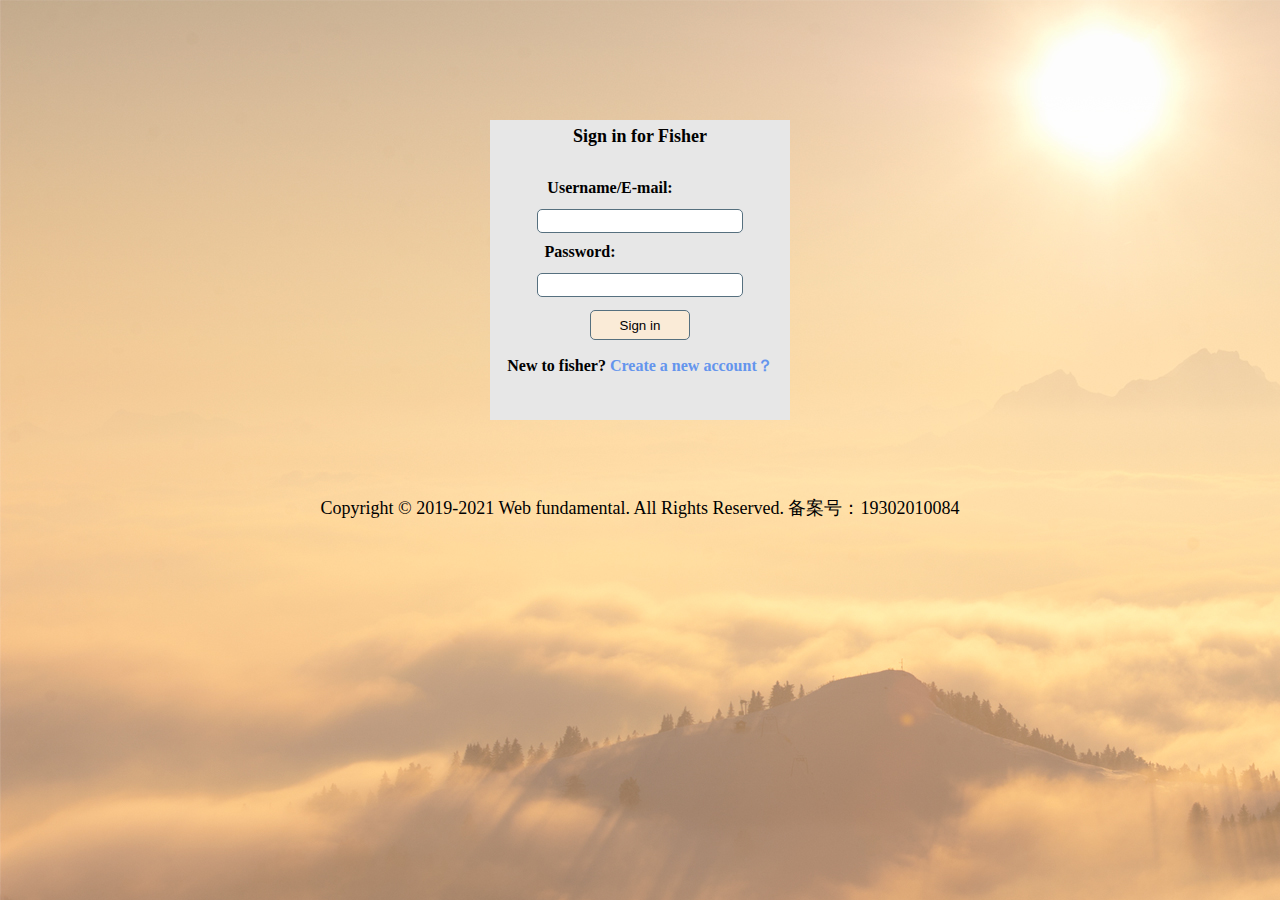
<file: webpages/login.html>
<!DOCTYPE html>
<html lang="en">
<head>
    <meta charset="UTF-8">
    <meta name="viewport" content="width=device-width, initial-scale=1.0,maximum-scale=1.0,minimum-scale=1.0,user-scalable=0">

    <title>登录</title>
    <link href="../css/reset.css" rel="stylesheet" type="text/css">
    <link href="../css/login.css" rel="stylesheet" type="text/css">
</head>
<body>
<section class="index">
    <h2>Sign in for Fisher</h2>
    <div>
        <form action="../php/login.php" name="form1" method="post" >
        <p>
            <span class="label1">Username/E-mail:</span><br>
            <input type="text" name="username" required>
        </p>
        <p>
            <span class="label2">Password:</span><br>
            <input type="password" name="password" required>
        </p>
        <p>
            <input type="submit" value="Sign in" name="login" >
        </p>
        </form>
    <small>
        <span>New to fisher?</span>
        <span><a href="register.html">Create a new account？</a></span>
    </small>
    </div>
</section>
<footer>
    Copyright © 2019-2021 Web fundamental. All Rights Reserved. 备案号：19302010084
</footer>
</body>
</html>
</file>
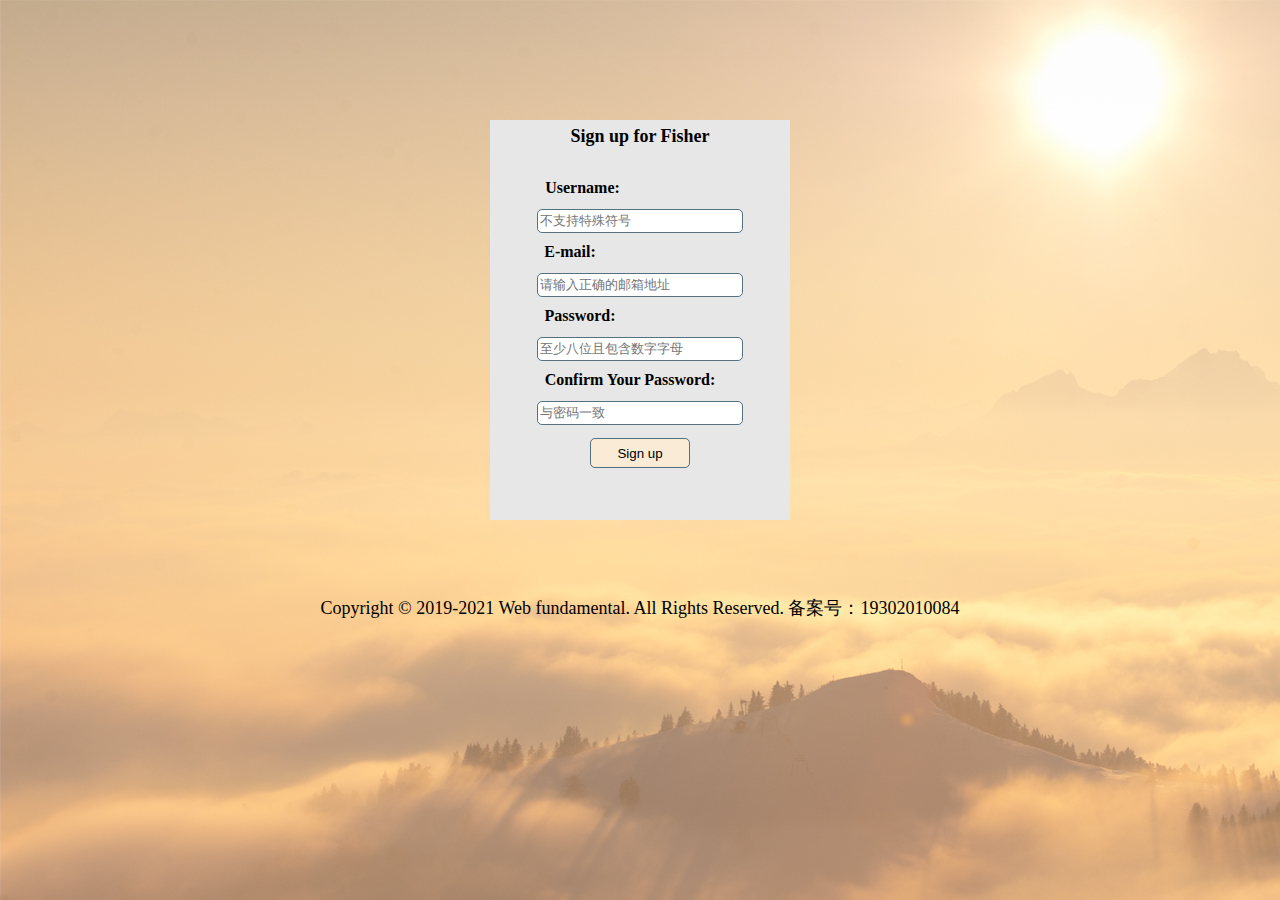
<file: webpages/register.html>
<!DOCTYPE html>
<html lang="en">
<head>
    <meta charset="UTF-8">
    <meta name="viewport" content="width=device-width, initial-scale=1.0,maximum-scale=1.0,minimum-scale=1.0,user-scalable=0">
    <title>注册</title>
    <link href="../css/reset.css" rel="stylesheet" type="text/css">
    <link href="../css/login.css" rel="stylesheet" type="text/css">
</head>
<body>
<section class="register">
    <h2>Sign up for Fisher</h2>
    <div>
        <form action="../php/register.php" method="post">
        <p>
            <span class="label5">Username:</span><br>
            <input type="text" name="username" id="username" required pattern="^[a-zA-Z0-9]([a-zA-Z0-9-_.])+$" placeholder="不支持特殊符号"><br>
        </p>
        <p>
            <span class="label3">E-mail:</span><br>
            <input type="text" name="email" id="email" required pattern="^[a-zA-Z0-9]([a-zA-Z0-9-_])+@([a-zA-Z0-9-_])+\.([a-zA-Z0-9-_.]+)" placeholder="请输入正确的邮箱地址">
        </p>
        <p>
            <span class="label2">Password:</span><br>
            <input type="password" name="password"  id="password" required pattern="^(?=.*[A-Za-z])(?=.*\d)[A-Za-z\d]{8,}$" placeholder="至少八位且包含数字字母">
        </p>
        <p>
            <span class="label4">Confirm Your Password:</span><br>
            <input type="password" name="confirm" id="confirm" required placeholder="与密码一致">
        </p>
        <p>
            <input type="submit" name="submit" value="Sign up" id="submit">
        </p>
        </form>

    </div>

</section>
<footer>
    Copyright © 2019-2021 Web fundamental. All Rights Reserved. 备案号：19302010084
</footer>
</body>
</html>
</file>
<file: css/login.css>
body{
    text-align: center;
    color: black;
    margin: 0;
    padding: 100px;
    line-height: 2em;
    background-image: url("../images/背景.jpg");
}
div{
    text-align: center;
    color: black;
    font-weight: bold;
}
h2{
    margin: 20px;
    text-align: center;
    font-size: large;
}
footer{
    text-align: center;
    font-size: smaller;
}
a{
    text-decoration: none;
    color: cornflowerblue;
}
a:hover{
    text-decoration: underline;
}
section.index{
    text-align: center;
    font-family: "Bell MT";
    margin: auto;
    width: 300px;
    height: 300px;
    background-color: #E7E7E7;
}
section.register{
    text-align: center;
    font-family: "Bell MT";
    margin: auto;
    width: 300px;
    height: 400px;
    background-color: #E7E7E7;
}
input{
    width: 200px;
    height:20px;
    background-color: #ffffff;
    border: #56707f solid 1px;
    border-radius: 5px;
    color: #000000;
}
input[type="submit"]{
    margin: 10px;
    width: 100px;
    height:30px;
    background-color: antiquewhite;
    border: #56707f solid 1px;
    border-radius: 5px;
    color: #000000;
}
input:hover{
    border-radius: 5px;
    background-color: #eeeeee;
}
input[type="submit"]:hover{
    background-color: bisque;
}
span.label1{
    margin-right: 60px;
}
span.label2{
    margin-right: 120px;
}
span.label3{
    margin-right: 140px;
}
span.label4{
    margin-right: 20px;
}
span.label5{
    margin-right: 115px;
}
button{
    text-align: center;
    background-color: antiquewhite;
    font-family: "Calisto MT";
    font-size: large;
    width: 35%;
    height: 30px;
    border-radius: 5px;
    margin: 10px;
}
button:hover{
    background-color: bisque;
}
footer{
    float: bottom;
    margin-top: 8vh;
    font-size: 2vh;
}
</file>
